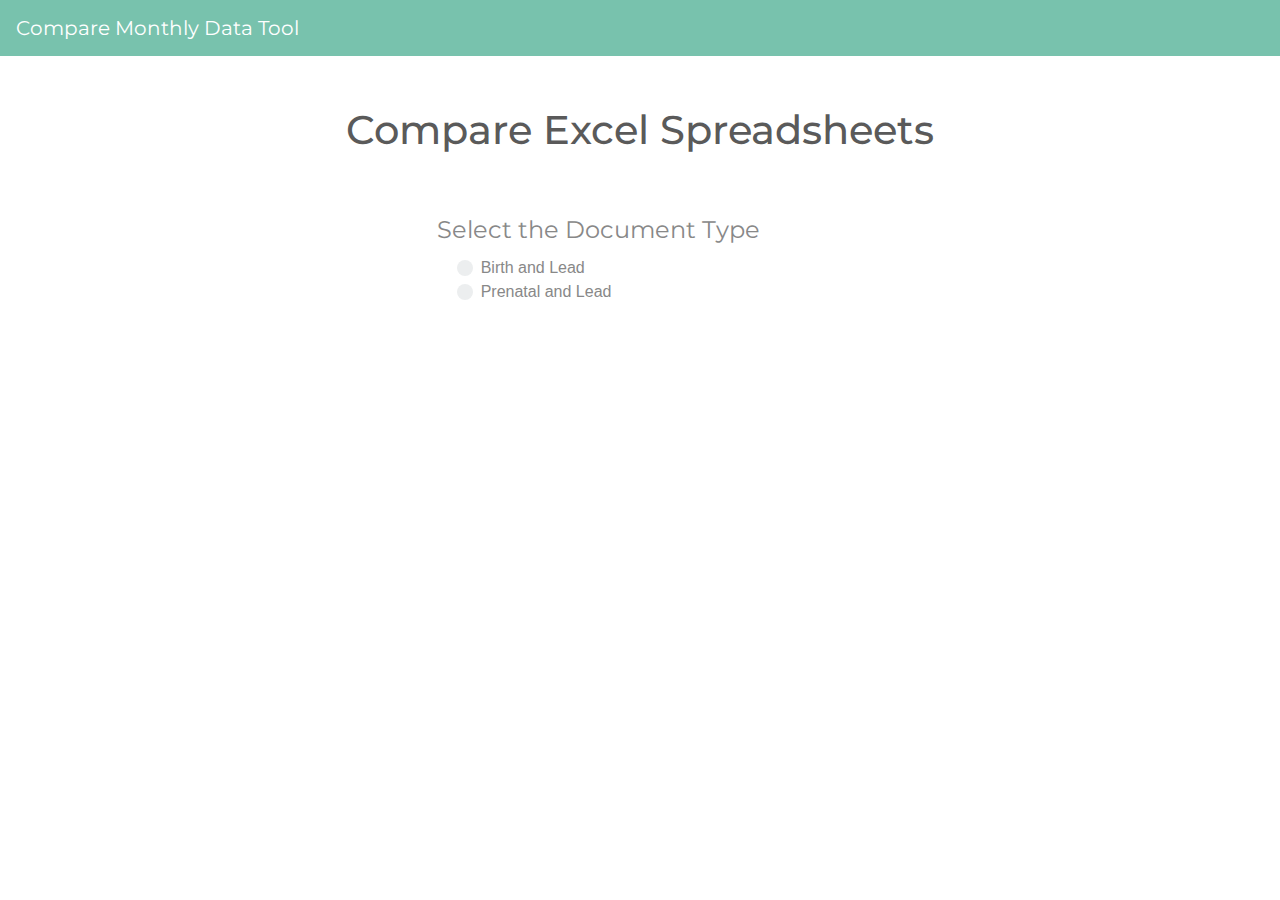
<file: Excel Parser_JohnPolicicchio/index.html>
﻿<!DOCTYPE html>

<html>

<head>
    <meta charset="UTF-8" />
    <meta name="viewport" content="width=device-width, initial-scale=1.0" />
    <title>Excel Compare</title>
    <link rel="stylesheet" href="CSS/stylesheet.css" />
    <link rel="stylesheet" href="CSS/bootstrap.css" />
    <script src="Scripts/jquery-3.3.1.js"></script>
    <script type="text/javascript" src="Scripts/shim.min.js"></script>
    <script lang="javascript" src="Scripts/xlsx.full.min.js"></script>
    <script src="Scripts/FileSaver.min.js"></script>
    <script src="Scripts/bootstrap.js"></script>
    <script src="Scripts/bootbox.min.js"></script>
</head>

<body>
    <nav class="navbar navbar-expand-lg navbar-dark bg-primary">
        <a class="navbar-brand" href="index.html">Compare Monthly Data Tool</a>
        <button class="navbar-toggler" name="nav" type="button" data-toggle="collapse" data-target="#navbarColor01" aria-controls="navbarColor01" aria-expanded="false" aria-label="Toggle navigation">
            <span class="navbar-toggler-icon"></span>
        </button>
    </nav>

    <section>
        <div class="spacer"></div>
        <header>
            <h1>Compare Excel Spreadsheets</h1>
        </header>
        <div class="spacer"></div>
    </section>

    <section>
        <div class="row">
            <div class="col"></div>
            <form class="form-group col-md-4" id="myForm">
                <fieldset>
                    <legend>Select the Document Type</legend>
                    <div class="form-check">
                        <div class="custom-control custom-radio">
                            <input type="radio" id="RadioBirth" name="optionRadio" class="custom-control-input" value="birth">
                            <label class="custom-control-label" for="RadioBirth">Birth and Lead</label>
                        </div>
                        <div class="custom-control custom-radio">
                            <input type="radio" id="RadioPrenatal" name="optionRadio" class="custom-control-input" value="prenatal">
                            <label class="custom-control-label" for="RadioPrenatal">Prenatal and Lead</label>
                        </div>
                    </div>
                </fieldset>
                <div class="spacer"></div>
                <fieldset>
                    <legend id="legend" hidden>Upload Files</legend>
                    <div class="form-control-file">
                        <label for="PrevFile" id="Previous" hidden>Upload the previous months file</label>
                        <input id="PrevFile" name="upload" type="file" accept=".xlsx" hidden required />
                    </div>
                    <br />
                    <div class="form-control-file">
                        <label for="CurrFile" id="Current" hidden>Upload the current months file</label>
                        <input id="CurrFile" name="upload" type="file" accept=".xlsx" hidden required />
                    </div>
                </fieldset>
                <div class="spacer"></div>
                <fieldset>
                    <div>
                        <label for="filename" id="newFileName" hidden>Enter a new filename (optional)</label>
                        <input type="text" placeholder="Filename" id="filename" hidden />
                    </div>
                    <br />
                    <div>
                        <button type="button" class="btn btn-primary" id="submit" name="submit" hidden>Download</button>
                        <button type="reset" class="btn btn-danger" id="reset" name="reset" hidden>Clear</button>
                    </div>
                </fieldset>
            </form>
            <div class="col">
            </div>
        </div>
        <div class="modal" id="myModal">
            <div class="modal-dialog" role="document">
                <div class="modal-content">
                    <div class="modal-header">
                        <h5 class="modal-title"><strong>Error</strong></h5>
                        <button type="button" class="close" data-dismiss="modal" aria-label="Close">
                            <span aria-hidden="true">&times;</span>
                        </button>
                    </div>
                    <div class="modal-body">
                        <div class="row">
                            <div class="col-md-12">
                                <p id="modalText">Modal body text goes here.</p>
                            </div>
                        </div>
                        <div class="row">
                            <div class="col-md-12 offset-md-9">
                                <button type="button" id="modalClose" class="btn btn-secondary" data-dismiss="modal">Close</button>
                            </div>
                        </div>                        
                    </div>
                    
                </div>
            </div>
        </div>
    </section>
    
    <script src="Scripts/script.js"></script>
    
</body>

</html>
</file>
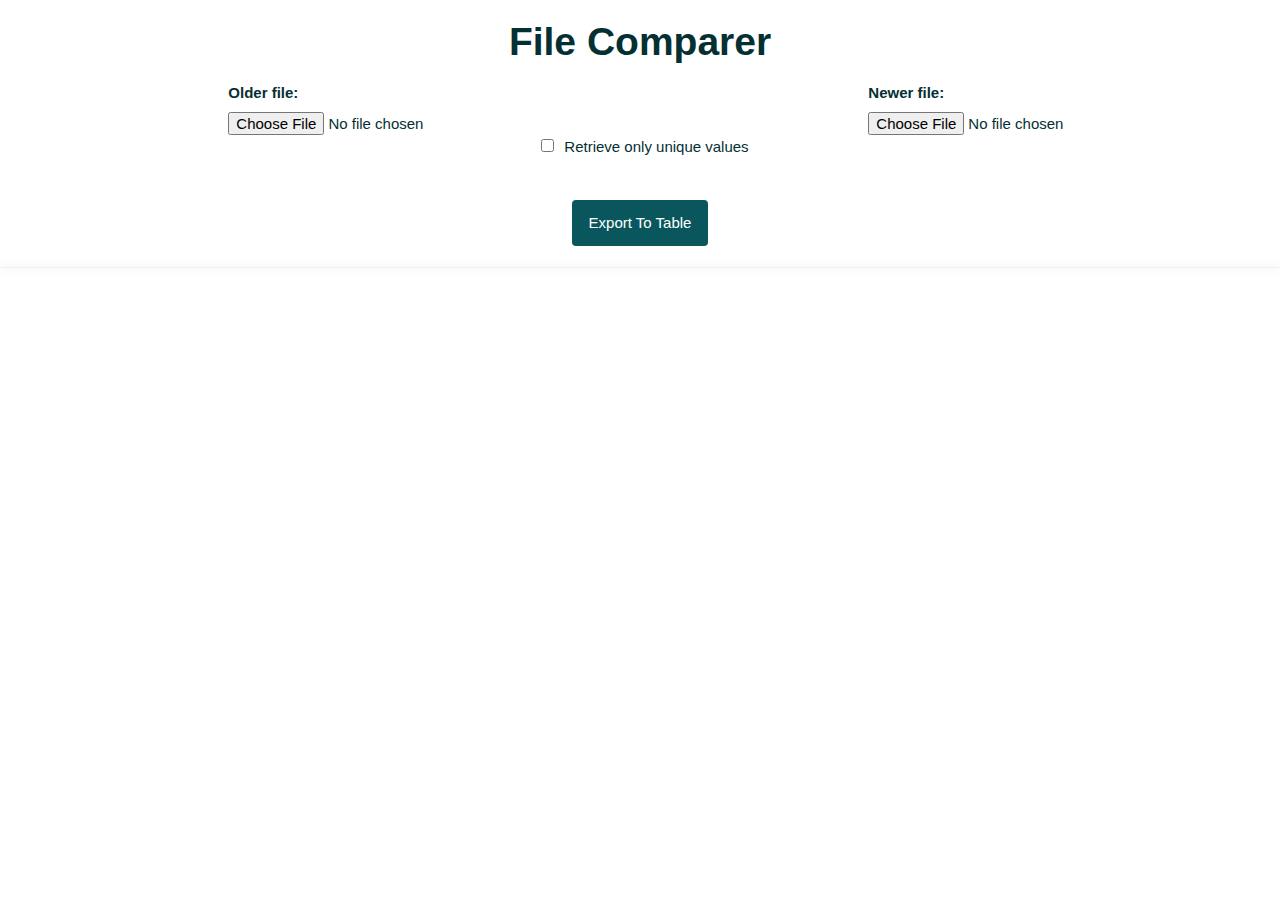
<file: Excel Parsing Project/Matt Willcock/ExcelParser/index.html>
<html>
	<head>
	<script src="Scripts/jquery-3.3.1.min.js" type="text/javascript"></script>  
	<script src="Scripts/bootstrap.min.js" type="text/javascript"></script>  	
	<script src="Scripts/datatables.min.js" type="text/javascript"></script>
	<script src="Scripts/moment.min.js" type="text/javascript"></script>
	
	<script src="Scripts/DatatableExport/dataTables.buttons.min.js"></script>
	<script src="Scripts/DatatableExport/buttons.flash.min.js"></script>
	<script src="Scripts/DatatableExport/jszip.min.js"></script>
	<script src="Scripts/DatatableExport/pdfmake.min.js"></script>
	<script src="Scripts/DatatableExport/vfs_fonts.js"></script>
	<script src="Scripts/DatatableExport/buttons.html5.min.js"></script>
	<script src="Scripts/DatatableExport/buttons.print.min.js"></script>
	
	<script src="Scripts/xlsx.core.min.js"></script>  
	<script src="Scripts/xls.core.min.js"></script> 
	<script src="Scripts/date-eu.js"></script> 
	
	<script src="Scripts/siteScript.js" type="text/javascript"></script>
	<link rel="stylesheet" type="text/css" href="CSS/bootstrap.css">
	<link rel="stylesheet" type="text/css" href="CSS/site.css">
	<link rel="stylesheet" type="text/css" href="CSS/datatables.min.css">
	<link rel="shortcut icon" href="favicon.ico" type="image/x-icon"/>
	<title>File Comparer</title>
	</head>
	<body>
	<div class="row">
		<div class="col-sm-6 col-sm-offset-3" style="text-align:center">
		<h1>File Comparer</h1>
		</div>		
	</div>
	<div class="row">
		<div class="col-sm-4 col-sm-offset-2">
			<h5>Older file:</h5> <input type="file" id="excelfile2" />  
		</div>
		<div class="col-sm-4 col-sm-offset-2">
			<h5>Newer file:</h5>  <input type="file" id="excelfile" />  
		</div>
	</div>
	<div class="row">
		<div class="col-sm-4 col-sm-offset-4" style="text-align:center">
			<input type="checkbox" name="uniqueValues" id="uniqueValues"></input>Retrieve only unique values
		</div>
	</div>
	<br /><br />
	<div class="row">
		<div class="col-sm-6 col-sm-offset-3" style="text-align:center">
			<input type="button" id="viewfile" class="btn btn-primary" value="Export To Table" onclick="ExportToTable()" />  
		</div>
   </div>
   <hr>
      <br />  
      <br />  
	  <div class="row">
		<div class="col-sm-12" id="tableWrapper">			
	    </div>
	</div>
	</body>
</html>
</file>
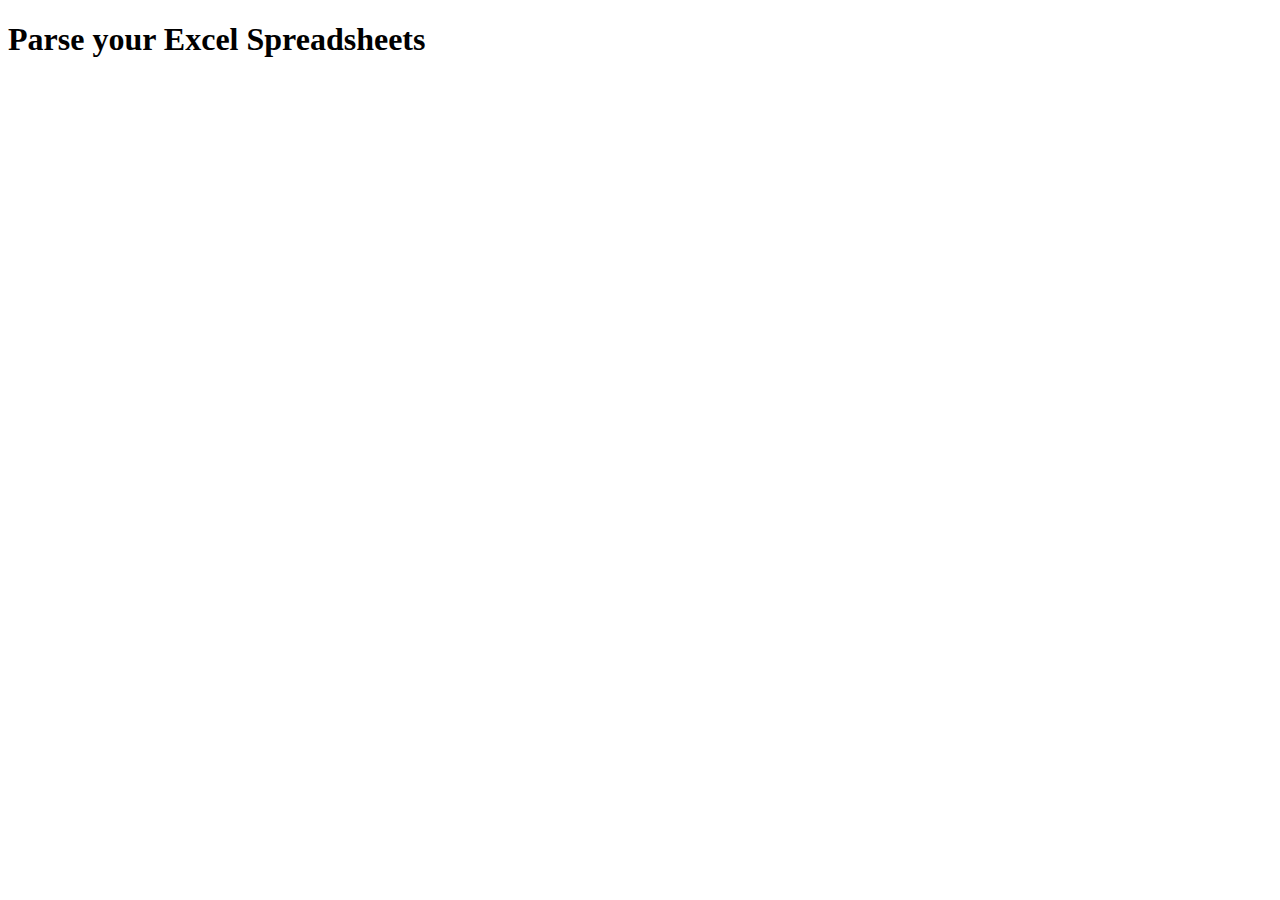
<file: Excel Parsing Project/Project/index.html.html>
<!DOCTYPE html>

<html>
<head>
    <meta charset="UTF-8"/>
    <meta name="viewport" content="width=device-width, initial-scale=1.0"/>
    <title>Test Page</title>
</head>

<body>
	<h1>Parse your Excel Spreadsheets</h1>
</body>

</html>
</file>
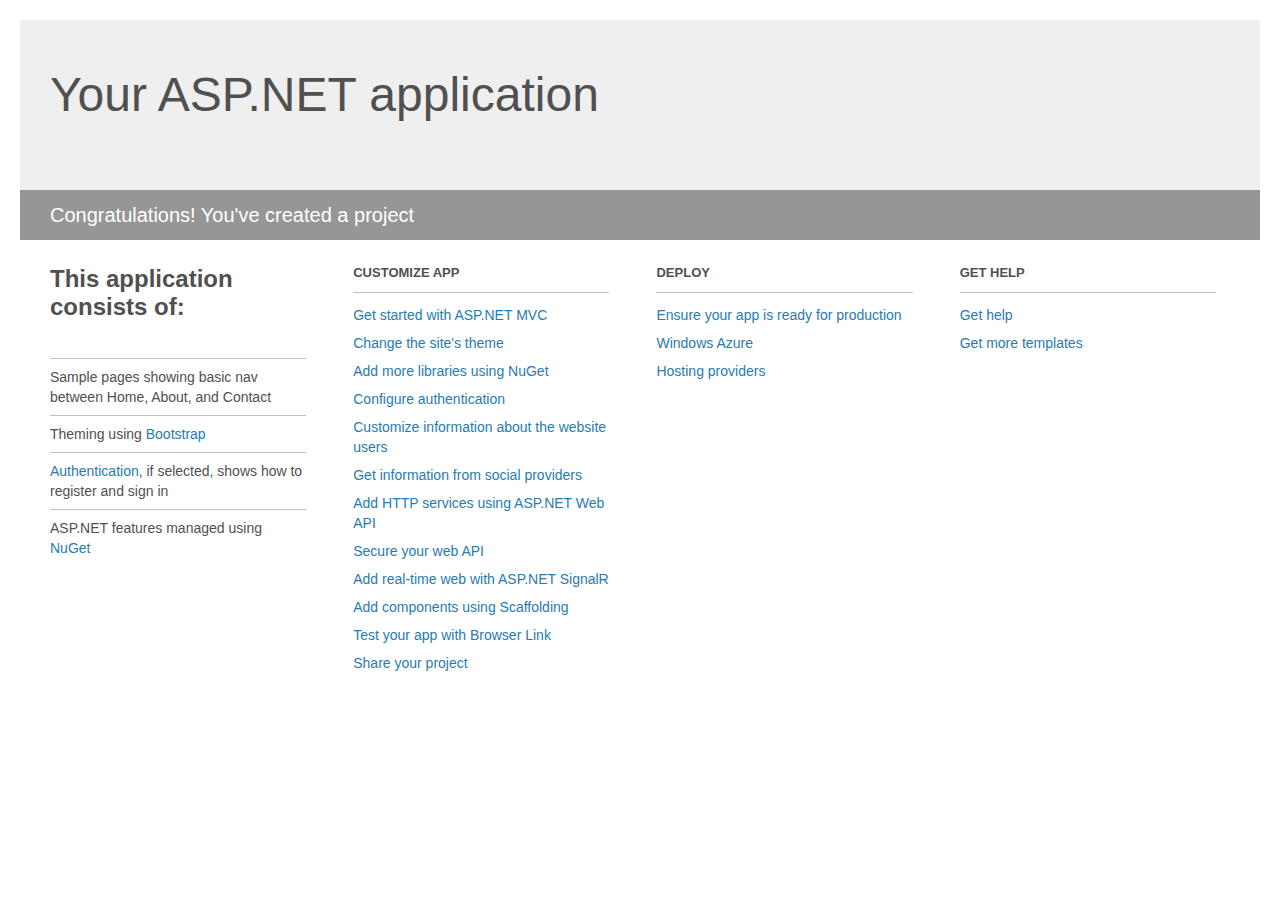
<file: Ntier Product Management/ProductManagementSystem/Project_Readme.html>
﻿<!DOCTYPE html>
<html lang="en">
<head>
    <meta charset="utf-8" />
    <title>Your ASP.NET application</title>
    <style>
        body {
            background: #fff;
            color: #505050;
            font: 14px 'Segoe UI', tahoma, arial, helvetica, sans-serif;
            margin: 20px;
            padding: 0;
        }

        #header {
            background: #efefef;
            padding: 0;
        }

        h1 {
            font-size: 48px;
            font-weight: normal;
            margin: 0;
            padding: 0 30px;
            line-height: 150px;
        }

        p {
            font-size: 20px;
            color: #fff;
            background: #969696;
            padding: 0 30px;
            line-height: 50px;
        }

        #main {
            padding: 5px 30px;
        }

        .section {
            width: 21.7%;
            float: left;
            margin: 0 0 0 4%;
        }

            .section h2 {
                font-size: 13px;
                text-transform: uppercase;
                margin: 0;
                border-bottom: 1px solid silver;
                padding-bottom: 12px;
                margin-bottom: 8px;
            }

            .section.first {
                margin-left: 0;
            }

                .section.first h2 {
                    font-size: 24px;
                    text-transform: none;
                    margin-bottom: 25px;
                    border: none;
                }

                .section.first li {
                    border-top: 1px solid silver;
                    padding: 8px 0;
                }

            .section.last {
                margin-right: 0;
            }

        ul {
            list-style: none;
            padding: 0;
            margin: 0;
            line-height: 20px;
        }

        li {
            padding: 4px 0;
        }

        a {
            color: #267cb2;
            text-decoration: none;
        }

            a:hover {
                text-decoration: underline;
            }
    </style>
</head>
<body>

    <div id="header">
        <h1>Your ASP.NET application</h1>
        <p>Congratulations! You've created a project</p>
    </div>

    <div id="main">
        <div class="section first">
            <h2>This application consists of:</h2>
            <ul>
                <li>Sample pages showing basic nav between Home, About, and Contact</li>
                <li>Theming using <a href="http://go.microsoft.com/fwlink/?LinkID=320754">Bootstrap</a></li>
                <li><a href="http://go.microsoft.com/fwlink/?LinkID=320755">Authentication</a>, if selected, shows how to register and sign in</li>
                <li>ASP.NET features managed using <a href="http://go.microsoft.com/fwlink/?LinkID=320756">NuGet</a></li>
            </ul>
        </div>

        <div class="section">
            <h2>Customize app</h2>
            <ul>
                <li><a href="http://go.microsoft.com/fwlink/?LinkID=320757">Get started with ASP.NET MVC</a></li>
                <li><a href="http://go.microsoft.com/fwlink/?LinkID=320758">Change the site's theme</a></li>
                <li><a href="http://go.microsoft.com/fwlink/?LinkID=320759">Add more libraries using NuGet</a></li>
                <li><a href="http://go.microsoft.com/fwlink/?LinkID=320760">Configure authentication</a></li>
                <li><a href="http://go.microsoft.com/fwlink/?LinkID=320761">Customize information about the website users</a></li>
                <li><a href="http://go.microsoft.com/fwlink/?LinkID=320762">Get information from social providers</a></li>
                <li><a href="http://go.microsoft.com/fwlink/?LinkID=320763">Add HTTP services using ASP.NET Web API</a></li>
                <li><a href="http://go.microsoft.com/fwlink/?LinkID=320764">Secure your web API</a></li>
                <li><a href="http://go.microsoft.com/fwlink/?LinkID=320765">Add real-time web with ASP.NET SignalR</a></li>
                <li><a href="http://go.microsoft.com/fwlink/?LinkID=320766">Add components using Scaffolding</a></li>
                <li><a href="http://go.microsoft.com/fwlink/?LinkID=320767">Test your app with Browser Link</a></li>
                <li><a href="http://go.microsoft.com/fwlink/?LinkID=320768">Share your project</a></li>
            </ul>
        </div>

        <div class="section">
            <h2>Deploy</h2>
            <ul>
                <li><a href="http://go.microsoft.com/fwlink/?LinkID=320769">Ensure your app is ready for production</a></li>
                <li><a href="http://go.microsoft.com/fwlink/?LinkID=320770">Windows Azure</a></li>
                <li><a href="http://go.microsoft.com/fwlink/?LinkID=320771">Hosting providers</a></li>
            </ul>
        </div>

        <div class="section last">
            <h2>Get help</h2>
            <ul>
                <li><a href="http://go.microsoft.com/fwlink/?LinkID=320772">Get help</a></li>
                <li><a href="http://go.microsoft.com/fwlink/?LinkID=320773">Get more templates</a></li>
            </ul>
        </div>
    </div>

</body>
</html>
</file>
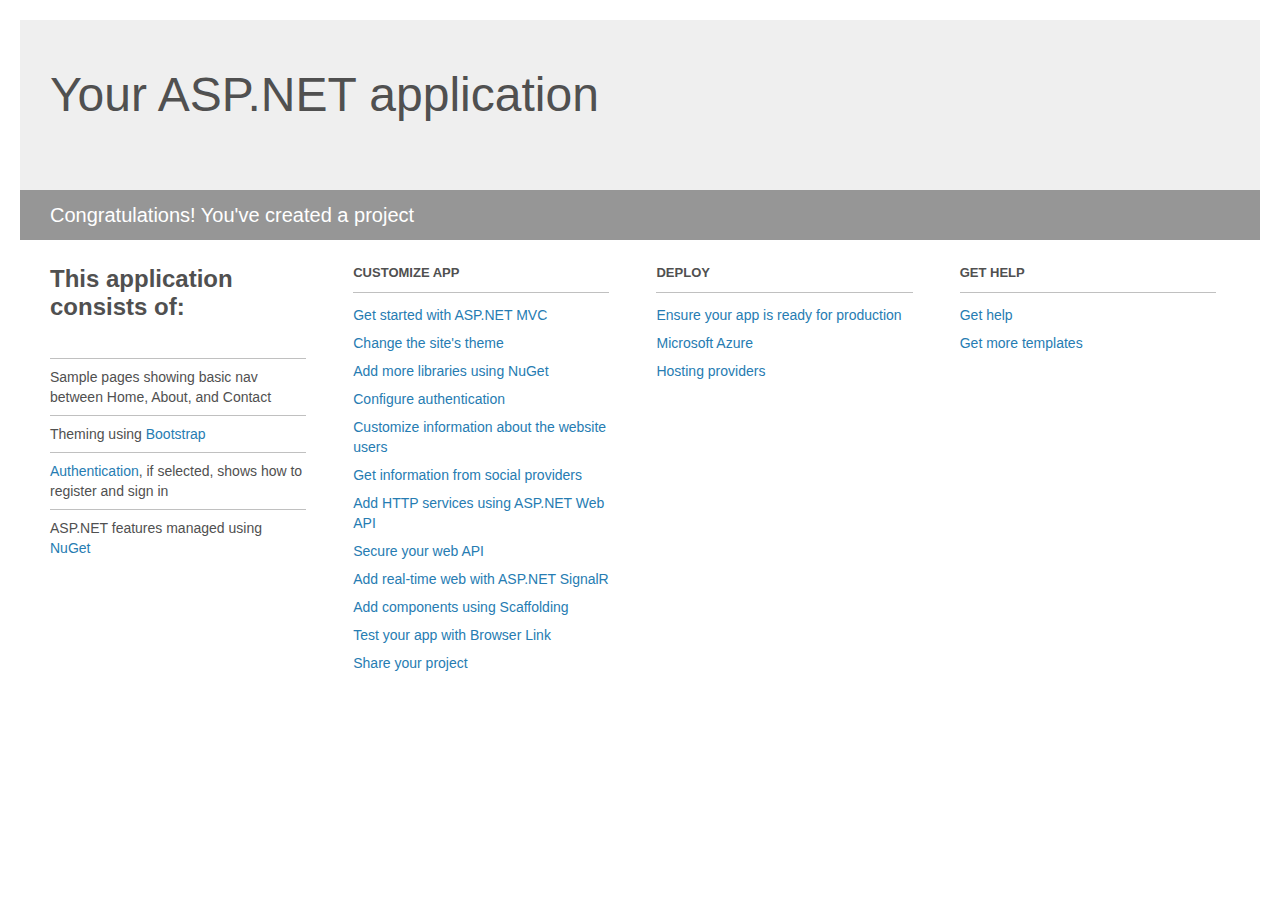
<file: MVC/Vidly/Vidly/Project_Readme.html>
﻿<!DOCTYPE html>
<html lang="en">
<head>
    <meta charset="utf-8" />
    <title>Your ASP.NET application</title>
    <style>
        body {
            background: #fff;
            color: #505050;
            font: 14px 'Segoe UI', tahoma, arial, helvetica, sans-serif;
            margin: 20px;
            padding: 0;
        }

        #header {
            background: #efefef;
            padding: 0;
        }

        h1 {
            font-size: 48px;
            font-weight: normal;
            margin: 0;
            padding: 0 30px;
            line-height: 150px;
        }

        p {
            font-size: 20px;
            color: #fff;
            background: #969696;
            padding: 0 30px;
            line-height: 50px;
        }

        #main {
            padding: 5px 30px;
        }

        .section {
            width: 21.7%;
            float: left;
            margin: 0 0 0 4%;
        }

            .section h2 {
                font-size: 13px;
                text-transform: uppercase;
                margin: 0;
                border-bottom: 1px solid silver;
                padding-bottom: 12px;
                margin-bottom: 8px;
            }

            .section.first {
                margin-left: 0;
            }

                .section.first h2 {
                    font-size: 24px;
                    text-transform: none;
                    margin-bottom: 25px;
                    border: none;
                }

                .section.first li {
                    border-top: 1px solid silver;
                    padding: 8px 0;
                }

            .section.last {
                margin-right: 0;
            }

        ul {
            list-style: none;
            padding: 0;
            margin: 0;
            line-height: 20px;
        }

        li {
            padding: 4px 0;
        }

        a {
            color: #267cb2;
            text-decoration: none;
        }

            a:hover {
                text-decoration: underline;
            }
    </style>
</head>
<body>

    <div id="header">
        <h1>Your ASP.NET application</h1>
        <p>Congratulations! You've created a project</p>
    </div>

    <div id="main">
        <div class="section first">
            <h2>This application consists of:</h2>
            <ul>
                <li>Sample pages showing basic nav between Home, About, and Contact</li>
                <li>Theming using <a href="http://go.microsoft.com/fwlink/?LinkID=615519">Bootstrap</a></li>
                <li><a href="http://go.microsoft.com/fwlink/?LinkID=615520">Authentication</a>, if selected, shows how to register and sign in</li>
                <li>ASP.NET features managed using <a href="http://go.microsoft.com/fwlink/?LinkID=320756">NuGet</a></li>
            </ul>
        </div>

        <div class="section">
            <h2>Customize app</h2>
            <ul>
                <li><a href="http://go.microsoft.com/fwlink/?LinkID=615541">Get started with ASP.NET MVC</a></li>
                <li><a href="http://go.microsoft.com/fwlink/?LinkID=615523">Change the site's theme</a></li>
                <li><a href="http://go.microsoft.com/fwlink/?LinkID=615524">Add more libraries using NuGet</a></li>
                <li><a href="http://go.microsoft.com/fwlink/?LinkID=615542">Configure authentication</a></li>
                <li><a href="http://go.microsoft.com/fwlink/?LinkID=615526">Customize information about the website users</a></li>
                <li><a href="http://go.microsoft.com/fwlink/?LinkID=615527">Get information from social providers</a></li>
                <li><a href="http://go.microsoft.com/fwlink/?LinkID=615528">Add HTTP services using ASP.NET Web API</a></li>
                <li><a href="http://go.microsoft.com/fwlink/?LinkID=615529">Secure your web API</a></li>
                <li><a href="http://go.microsoft.com/fwlink/?LinkID=615530">Add real-time web with ASP.NET SignalR</a></li>
                <li><a href="http://go.microsoft.com/fwlink/?LinkID=615531">Add components using Scaffolding</a></li>
                <li><a href="http://go.microsoft.com/fwlink/?LinkID=615532">Test your app with Browser Link</a></li>
                <li><a href="http://go.microsoft.com/fwlink/?LinkID=615533">Share your project</a></li>
            </ul>
        </div>

        <div class="section">
            <h2>Deploy</h2>
            <ul>
                <li><a href="http://go.microsoft.com/fwlink/?LinkID=615534">Ensure your app is ready for production</a></li>
                <li><a href="http://go.microsoft.com/fwlink/?LinkID=615535">Microsoft Azure</a></li>
                <li><a href="http://go.microsoft.com/fwlink/?LinkID=615536">Hosting providers</a></li>
            </ul>
        </div>

        <div class="section last">
            <h2>Get help</h2>
            <ul>
                <li><a href="http://go.microsoft.com/fwlink/?LinkID=615537">Get help</a></li>
                <li><a href="http://go.microsoft.com/fwlink/?LinkID=615538">Get more templates</a></li>
            </ul>
        </div>
    </div>

</body>
</html>
</file>
<file: Excel Parser_JohnPolicicchio/CSS/stylesheet.css>
/*.title {    
    width: 630px;
    height: 390px;
    text-align: center;    
    line-height: 390px;
}*/

h1 {
    text-align: center;
}

.spacer {
    margin: 0;
    padding: 0;
    height: 50px;
}

#reset {
    margin-left: 40px;
}

.modal-header {
    background-color:#F3969A;
    
    
}

.modal-title {
    font-size: 30px;
    
}
</file>
<file: Excel Parsing Project/Matt Willcock/ExcelParser/CSS/site.css>
.odd {
	background-color:#ddd;
}
#exceltable {
	width:100%;
	}
#exceltable td {
	padding:10px 15px;	
}
#exceltable th {
	padding-top:20px;
	padding-bottom:10px;
}
#exceltable_filter {
	float:right;
}
hr {
	color: #ecf0f1 !important;
	background-color: #ecf0f1 !important;
	box-shadow:0px 0px 10px rgba(0,0,0,0.2);
}
.btn-secondary {
    margin-left: 10px !important;
    color: #ffffff;
    background-color: #09575d;
    transition: 0.2s;
    border-radius: 4px !important;
}
.btn-secondary:hover {
    margin-left: 10px !important;
    color: #09575d;
    background-color: #ffffff;
    box-shadow: 0 0 10px #09575d;
}
</file>
